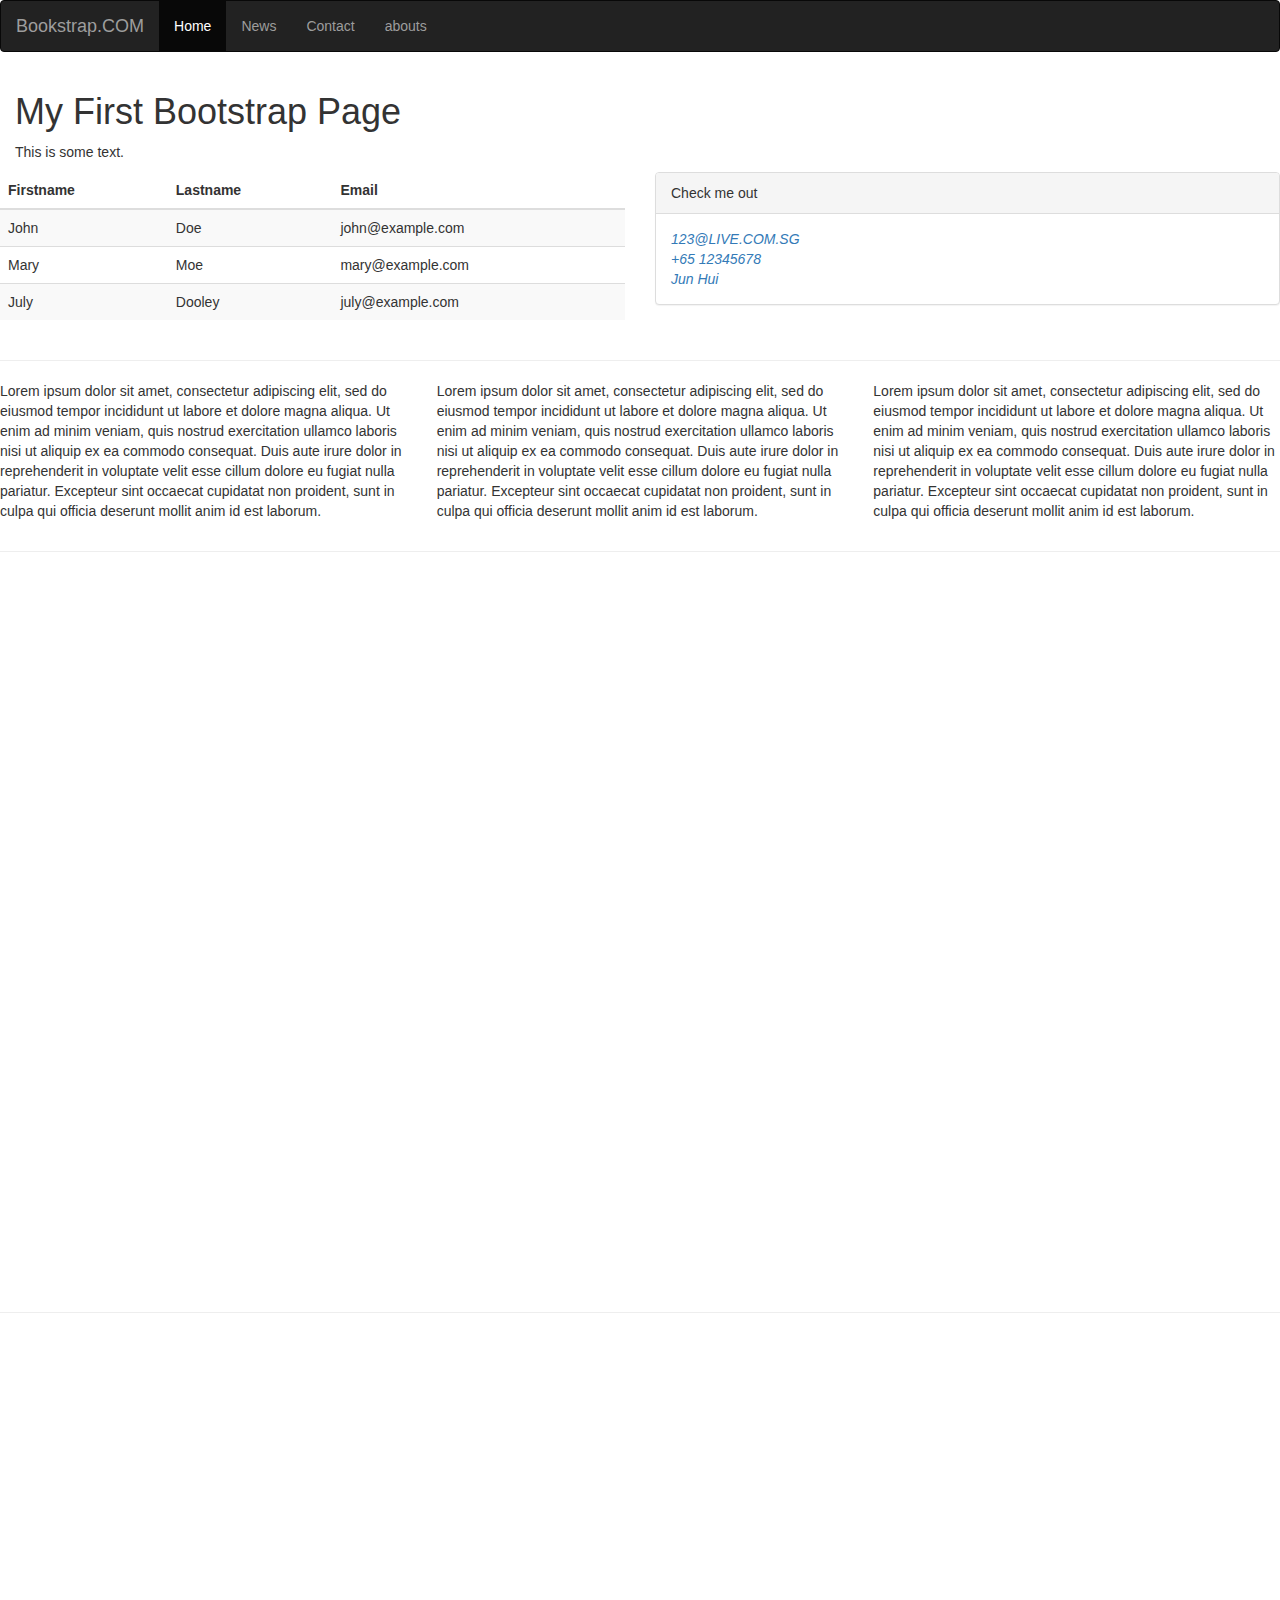
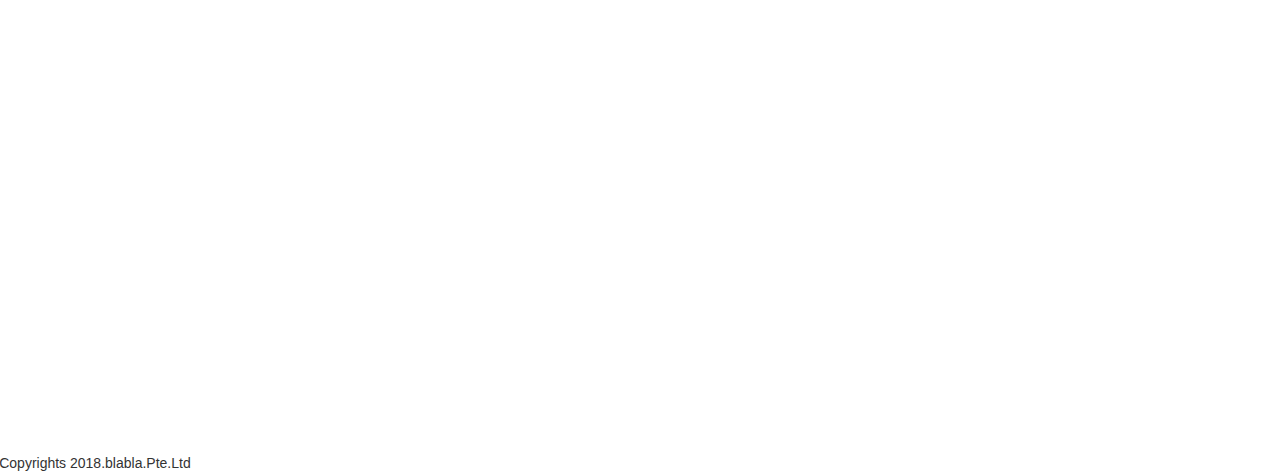
<file: bootstrap.html>
<!DOCTYPE html>
<html>

<head>
  <title>My First Bookstrap Page</title>

  <meta name="viewport" content="width=device-width, initial-scale=1">

  <!-- Latest compiled and minified CSS -->
  <link rel="stylesheet" href="https://maxcdn.bootstrapcdn.com/bootstrap/3.3.7/css/bootstrap.min.css">

  <!-- jQuery library -->
  <script src="https://ajax.googleapis.com/ajax/libs/jquery/3.3.1/jquery.min.js"></script>

  <!-- Latest compiled JavaScript -->
  <script src="https://maxcdn.bootstrapcdn.com/bootstrap/3.3.7/js/bootstrap.min.js"></script>

  <link rel="stylesheet" href="https://use.fontawesome.com/releases/v5.2.0/css/all.css" integrity="sha384-hWVjflwFxL6sNzntih27bfxkr27PmbbK/iSvJ+a4+0owXq79v+lsFkW54bOGbiDQ"
    crossorigin="anonymous">
</head>



<body>

  <nav class="navbar navbar-inverse">
    <div class="container-fluid">
      <div class="navbar-header">
        <a class="navbar-brand" href="#">Bookstrap.COM</a>
      </div>
      <ul class="nav navbar-nav">
        <li class="active">
          <a href="index.html">Home</a>
        </li>
        <li>
          <a href="news.html">News</a>
        </li>
        <li>
          <a href="contacts.html">Contact</a>
        </li>
        <li>
          <a href="about.html">abouts</a>
        </li>
      </ul>

    </div>
  </nav>

  <div class="container-fluid">
    <h1>My First Bootstrap Page</h1>
    <p>This is some text.</p>
  </div>


  <div class="row">
    <div class="col-md-6">
      <table class="table table-striped">
        <thead>
          <tr>
            <th>Firstname</th>
            <th>Lastname</th>
            <th>Email</th>
          </tr>
        </thead>
        <tbody>
          <tr>
            <td>John</td>
            <td>Doe</td>
            <td>john@example.com</td>
          </tr>
          <tr>
            <td>Mary</td>
            <td>Moe</td>
            <td>mary@example.com</td>
          </tr>
          <tr>
            <td>July</td>
            <td>Dooley</td>
            <td>july@example.com</td>
          </tr>
        </tbody>
      </table>
    </div>
    <div class="col-md-6">
      <div class="panel panel-default">
        <div class="panel-heading">Check me out</div>
        <div class="panel-body">
          <div class="w3-comtainer w3-pannel">
            <a href="#">
              <i class="fas fa-envelope">123@LIVE.COM.SG</i>
            </a>

          </div>
          <div class="w3-comtainer w3-pannel">
            <a href="#">
              <i class="fas fa-phone"> +65 12345678</i>


            </a>

          </div>
          <div class="w3-comtainer w3-pannel">
            <a href="#">
              <i class="fab fa-telegram">Jun Hui</i>

            </a>

          </div>
        </div>
      </div>
    </div>
  </div>
  <hr>
  </div>

  <div class="row">
    <div class="col-md-4">
      <P> Lorem ipsum dolor sit amet, consectetur adipiscing elit, sed do eiusmod tempor incididunt ut labore et dolore magna
        aliqua. Ut enim ad minim veniam, quis nostrud exercitation ullamco laboris nisi ut aliquip ex ea commodo consequat.
        Duis aute irure dolor in reprehenderit in voluptate velit esse cillum dolore eu fugiat nulla pariatur. Excepteur
        sint occaecat cupidatat non proident, sunt in culpa qui officia deserunt mollit anim id est laborum.</P>
    </div>
    <div class="col-md-4">
      <P> Lorem ipsum dolor sit amet, consectetur adipiscing elit, sed do eiusmod tempor incididunt ut labore et dolore magna
        aliqua. Ut enim ad minim veniam, quis nostrud exercitation ullamco laboris nisi ut aliquip ex ea commodo consequat.
        Duis aute irure dolor in reprehenderit in voluptate velit esse cillum dolore eu fugiat nulla pariatur. Excepteur
        sint occaecat cupidatat non proident, sunt in culpa qui officia deserunt mollit anim id est laborum.</P>
    </div>
    <div class="col-md-4">
      <P> Lorem ipsum dolor sit amet, consectetur adipiscing elit, sed do eiusmod tempor incididunt ut labore et dolore magna
        aliqua. Ut enim ad minim veniam, quis nostrud exercitation ullamco laboris nisi ut aliquip ex ea commodo consequat.
        Duis aute irure dolor in reprehenderit in voluptate velit esse cillum dolore eu fugiat nulla pariatur. Excepteur
        sint occaecat cupidatat non proident, sunt in culpa qui officia deserunt mollit anim id est laborum.</P>
    </div>
  </div>


  </div>

  <hr>
  <!-- 16:9 aspect ratio -->
  <div class="embed-responsive embed-responsive-16by9">
    <iframe class="embed-responsive-item" src="https://www.youtube.com/embed/N73sDPuxKQI" frameborder="0" allow="autoplay; encrypted-media"
    allowfullscreen></iframe>
  </div>

  <hr>
  <!-- 16:9 aspect ratio -->
  <div class="embed-responsive embed-responsive-16by9">
    <iframe class="embed-responsive-item" src="https://www.goo.gl/KUBB7L"></iframe>
  </div>


  <div class = "row">
    &copy; Copyrights 2018.blabla.Pte.Ltd
  </div>
</body>




</html>
</file>
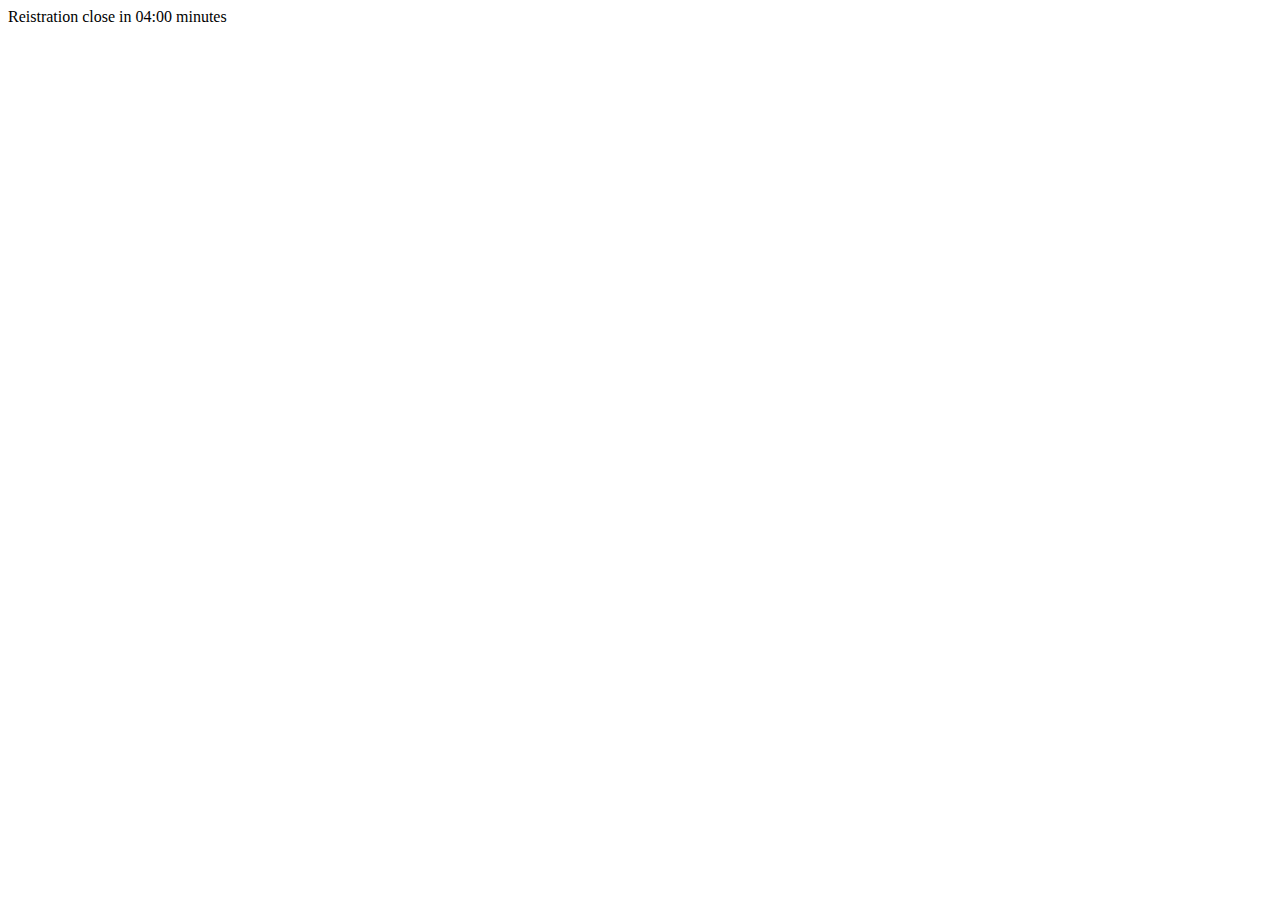
<file: counter.html>
<!DOCTYPE html>
<html lang="en">

<head>

    <title>Javascript Countdown timer</title>
    <script lang="javascript" type="text/javascript">
        
        function startTimer(duration, display) {
            var timer = duration, minutes, seconds;
            setInterval(function(){
                minutes = parseInt (timer / 60, 10);
                seconds = parseInt (timer % 60, 10);

                minutes = minutes < 10 ? "0" + minutes : minutes;
                seconds = seconds < 10 ? "0" + seconds : seconds;
                display.textContent = minutes + ":" + seconds;

                timer=timer - 1;
                
                if (timer < 0) {
                    timer = duration;                    
                }                   

            }, 1000);

            
        }

        window.onload= function(){
            var fourMinutes = 60 * 4;
            var disp = document.querySelector('#counttime');
            startTimer(fourMinutes, disp);  


        }
    
    </script>


</head>

<body>
    <div>
        Reistration close in
        <span id="counttime">04:00</span> minutes
    </div>
</body>

</html>
</file>
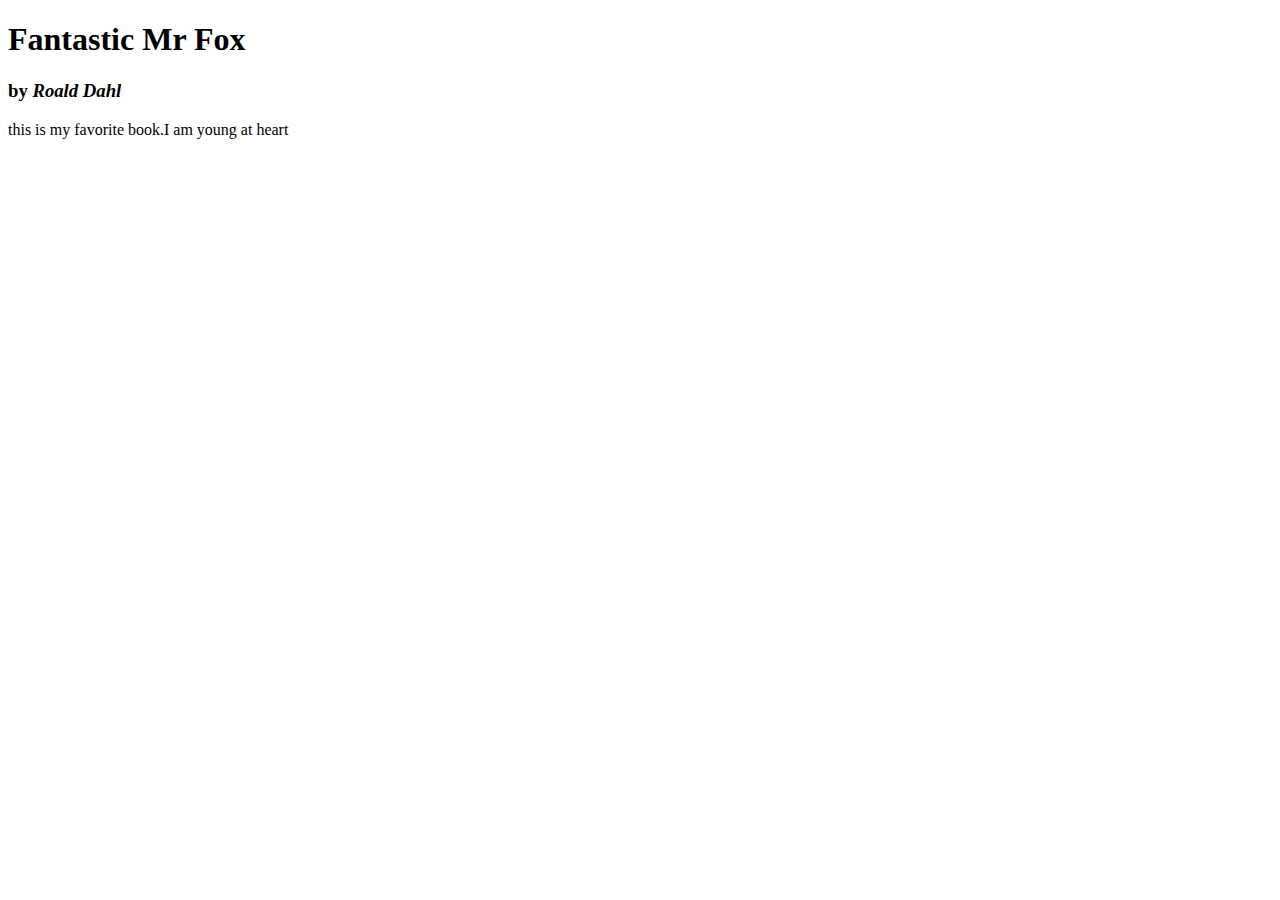
<file: Exercise 01.html>
<!DOCTYPE html>
<html>

<head>
    <title>Exercise 01</title>
</head>

<body>
    <h1>Fantastic Mr Fox</h1>
    <h3>by
        <em>Roald Dahl</em>
    </h3>
    <p>this is my favorite book.I am young at heart</p>
</body>

</html>
</file>
